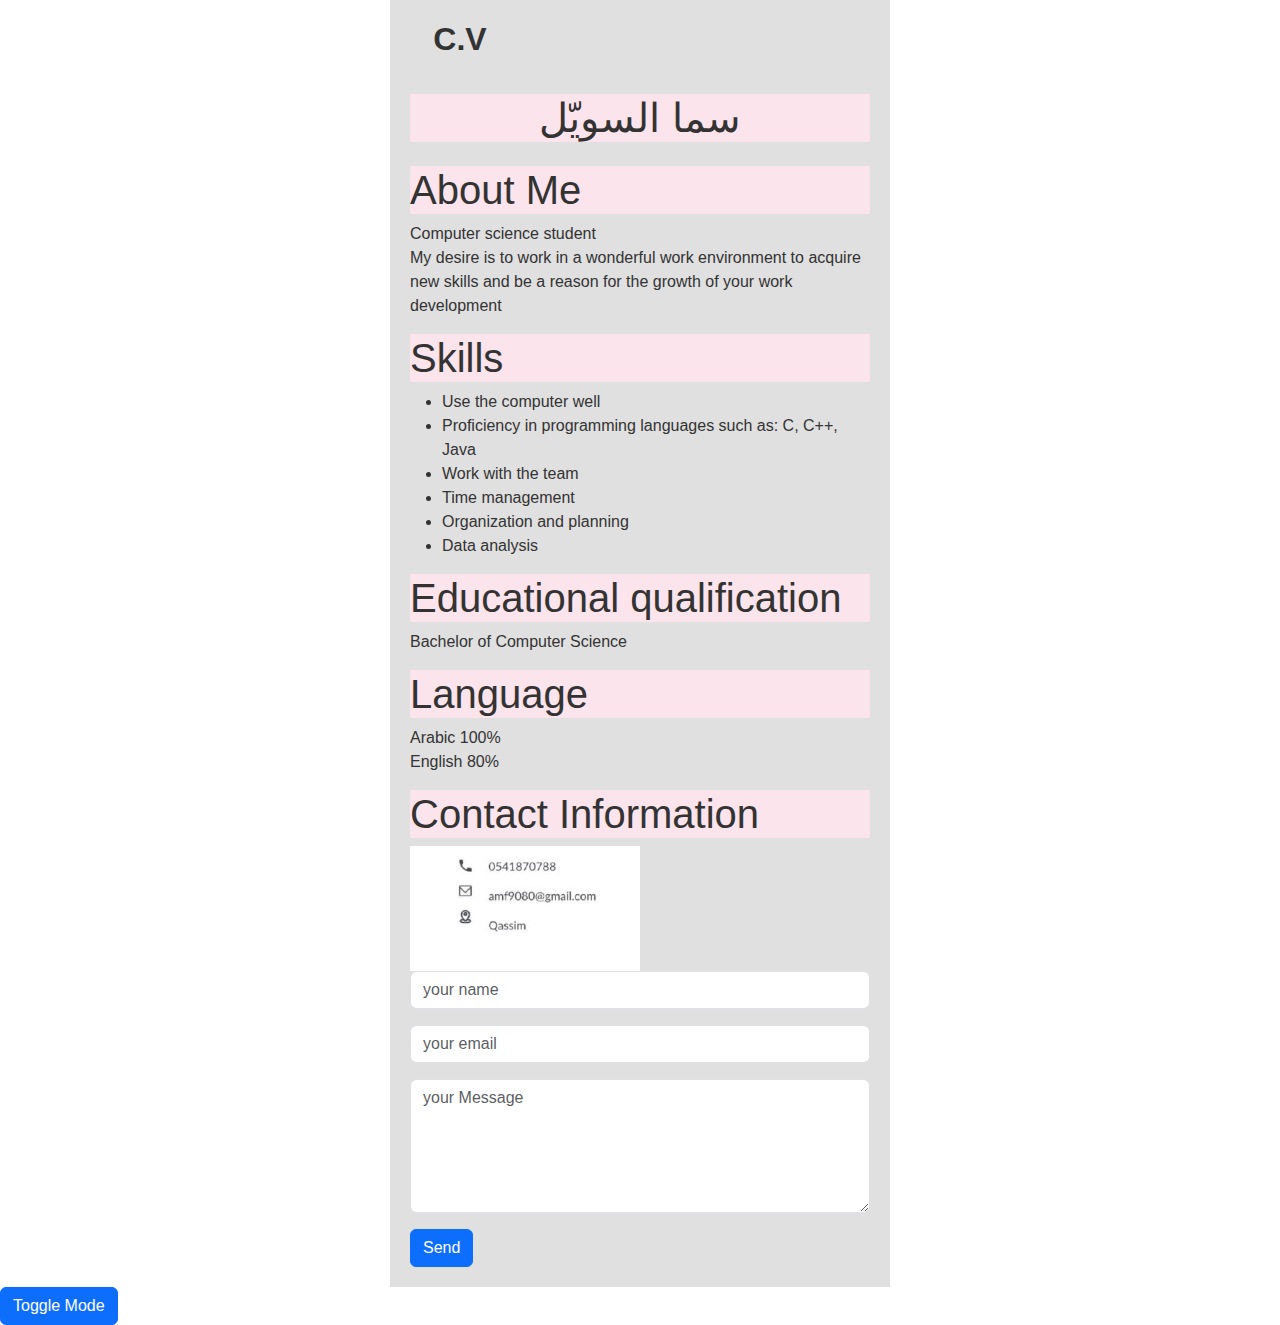
<file: index.html>
<!DOCTYPE HTML>
<html lang="ar">
<head>
    <meta charset="utf-8">
    <title>Cv</title>
    <meta name="viewport" content="width=device-width, initial-scale=1.0">
    <link href="https://cdn.jsdelivr.net/npm/bootstrap@5.3.3/dist/css/bootstrap.min.css" rel="stylesheet">
    <script src="https://cdn.jsdelivr.net/npm/bootstrap@5.3.3/dist/js/bootstrap.bundle.min.js"></script>

    <style>
        body {


            font-family: Arial, sans-serif;
            
            color: #333;
            transition: background-color 0.3s, color 0.3s;
        }

        .container {
            max-width: 500px;
            margin: 0 auto;
            padding: 20px;
        }

        .animated-text {
            width: 100px;
            height: 50px;
            font-weight: bold;
            position: relative;
            animation: moveText 5s infinite;
        }

        @keyframes moveText {
            0% {
                left: 0;
            }
            100% {
                left: 100%;
            }
        }

        /* Light mode styles */
        .container.light-mode {
            background-color: #ffffff;
            color: #212121;
        }

        .animated-text.light-mode {
            color: #212121;
        }

        /* Dark mode styles */
        body.dark-mode {
            background-color: #212121;
            color: #efefef;
        }

        body.dark-mode .container {
            background-color: #333;
        }

        body.dark-mode .animated-text {
            color: #efefef;
        }

        body.dark-mode ul {
            color: #efefef;
        }

        body.dark-mode img {
            filter: brightness(0.8);
        }

        body.dark-mode .form-control,
        body.dark-mode .btn {
            background-color: #555;
            color: #efefef;
            border-color: #777;
        }

        body.dark-mode .form-control:focus,
        body.dark-mode .btn:focus {
            background-color: #666;
            color: #fff;
            border-color: #888;
        }
    </style>

</head>
<body>
 <link rel="stylesheet" type="text/css" href="css/sa.css">
<div class="container">
    <h2 class="text-center animated-text">C.V</h2>

    <h1 class="text-center mt-4 mb-4">سما السويّل</h1>

    <h1 class = "sw">About Me</h1>
    <p>Computer science student<br> My desire is to work in a wonderful work environment to acquire new skills and be a reason for the growth of your work development</p>

    <h1 class = "sw">Skills</h1>
    <ul>
        <li>Use the computer well</li>
        <li>Proficiency in programming languages such as: C, C++, Java</li>
        <li>Work with the team</li>
        <li>Time management</li>
        <li>Organization and planning</li>
        <li>Data analysis</li>
    </ul>

    <h1 class = "sw">Educational qualification</h1>
    <p>Bachelor of Computer Science</p>

    <h1 class = "sw">Language</h1>
    <p>Arabic 100% <br> English 80%</p>

    <h1 class = "sw">Contact Information</h1>
    <img src="img/info.jpg">

    <form>
        <div class="mb-3">
            <input type="text" class="form-control" placeholder="your name" name="name" required>
        </div>
        <div class="mb-3">
            <input type="email" class="form-control" placeholder="your email " name="email" required>
        </div>
        <div class="mb-3">
            <textarea class="form-control" rows="5" placeholder="your Message" name="message" required></textarea>
        </div>
        <button type="submit" class="btn btn-primary">Send</button>
    </form>
</div>

<!-- Toggle Mode Button -->
<button onclick="toggleMode()" class="btn btn-primary">Toggle Mode</button>

<script>
    // Check initial mode based on user preference or default to light mode
    if (localStorage.getItem('mode') === 'dark') {
        applyDarkMode();
    } else {
        applyLightMode();
    }

    function toggleMode() {
        var body = document.body;
        var currentMode = localStorage.getItem('mode');

        if (currentMode === 'dark') {
            // Switch to light mode
            applyLightMode();
        } else {
            // Switch to dark mode
            applyDarkMode();
        }
    }

    function applyDarkMode() {
        var body = document.body;
        body.classList.add('dark-mode');
        body.classList.remove('light-mode');
        localStorage.setItem('mode', 'dark');
    }

    function applyLightMode() {
        var body = document.body;
        body.classList.add('light-mode');
        body.classList.remove('dark-mode');
        localStorage.setItem('mode', 'light');
    }
</script>

</body>
</html>
</file>
<file: css/sa.css>
/*star -> aplied all bage */
*{
	/*background-image: url("../img/sw.jpg");
	background-repeat:no-repeat ;
	background-position: right top;*/
	background-color: #e0e0e0;
}
	H1 {
	
	background-color: #fce4ec;
}
/* Id */
.se {
	background-color:#e0f7fa;

}
/* for mobile screen */
img{

	width: 50%;

}
/*
animathion-name : samaui;
animathion-direction : 4s;
@keyframes samaui {
	from{color:bink;}
	to{color:green;}
}*/
</file>
